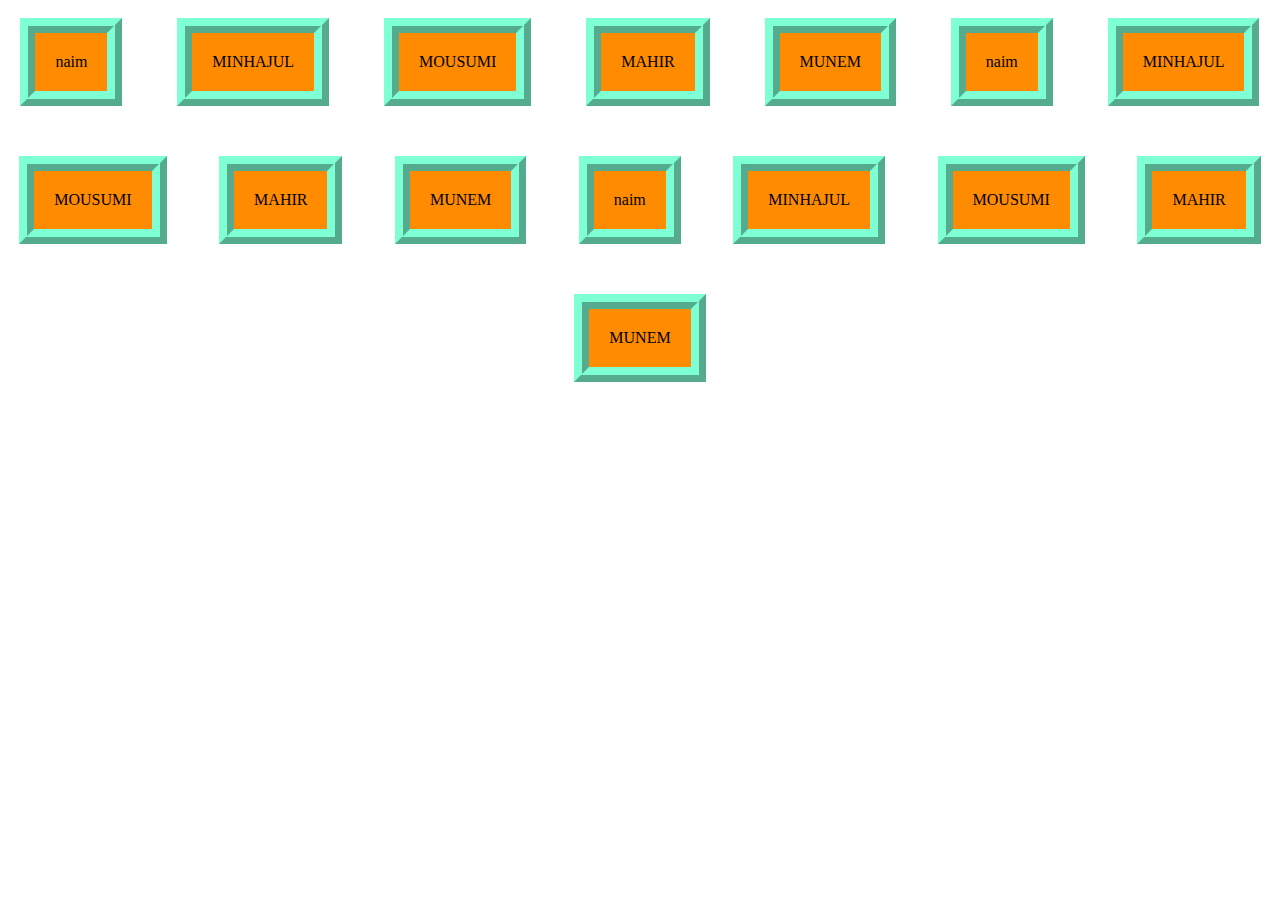
<file: index.html>
<!DOCTYPE html>
<html lang="en">
<head>
    <meta charset="UTF-8">
    <meta name="viewport" content="width=device-width, initial-scale=1.0">
    <title>index</title>
    <link rel="stylesheet" href="flex/INDEX.CSS">
</head>
<body>
<section class="parent">
    <div class="child">naim</div>
    <div class="child">MINHAJUL</div>
    <div class="child">MOUSUMI</div>
    <div class="child">MAHIR</div>
    <div class="child">MUNEM</div>
    <div class="child">naim</div>
    <div class="child">MINHAJUL</div>
    <div class="child">MOUSUMI</div>
    <div class="child">MAHIR</div>
    <div class="child">MUNEM</div>
    <div class="child">naim</div>
    <div class="child">MINHAJUL</div>
    <div class="child">MOUSUMI</div>
    <div class="child">MAHIR</div>
    <div class="child">MUNEM</div>
</section>
</body>
</html>
</file>
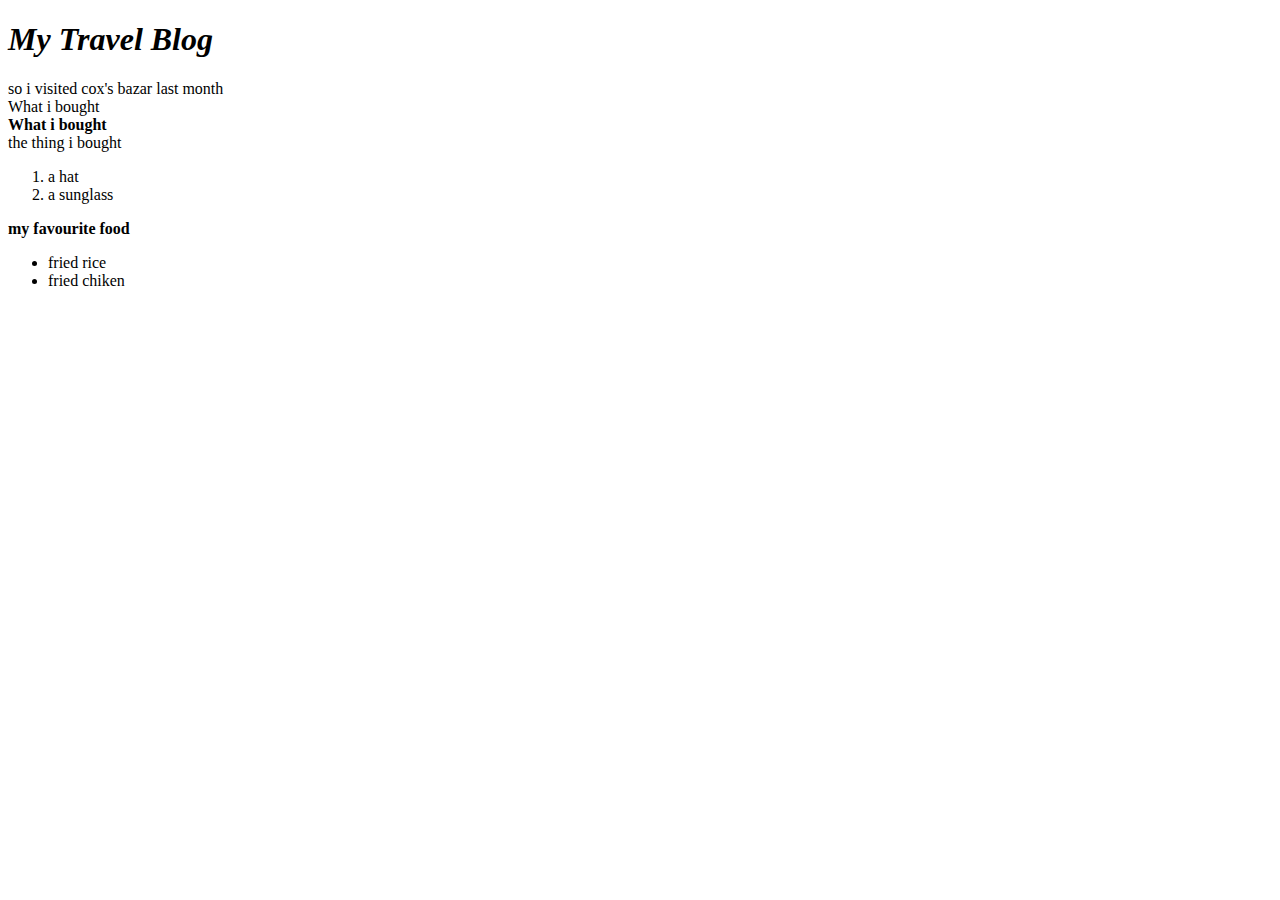
<file: first.html>
<!DOCTYPE html>
<html lang="en">
<head>
    <meta charset="UTF-8">
    <meta name="viewport" content="width=device-width, initial-scale=1.0">
    <title>MY TRAVEL BLOG</title><!--its a websit title-->
</head>
<body><h1><i>My Travel Blog</i></h1>
    so i visited cox's bazar last month
    <div>What i bought</div>
    <span><b>What i bought</b></span>
    <br> the thing i bought<ol>
        <li>a hat  </li>
        <li>a sunglass</li>
    </ol> <b>my favourite food</b>
    <ul>
        <li>fried rice </li>
          <li>fried chiken</li>
    </ul>





</body>
</html>
</file>
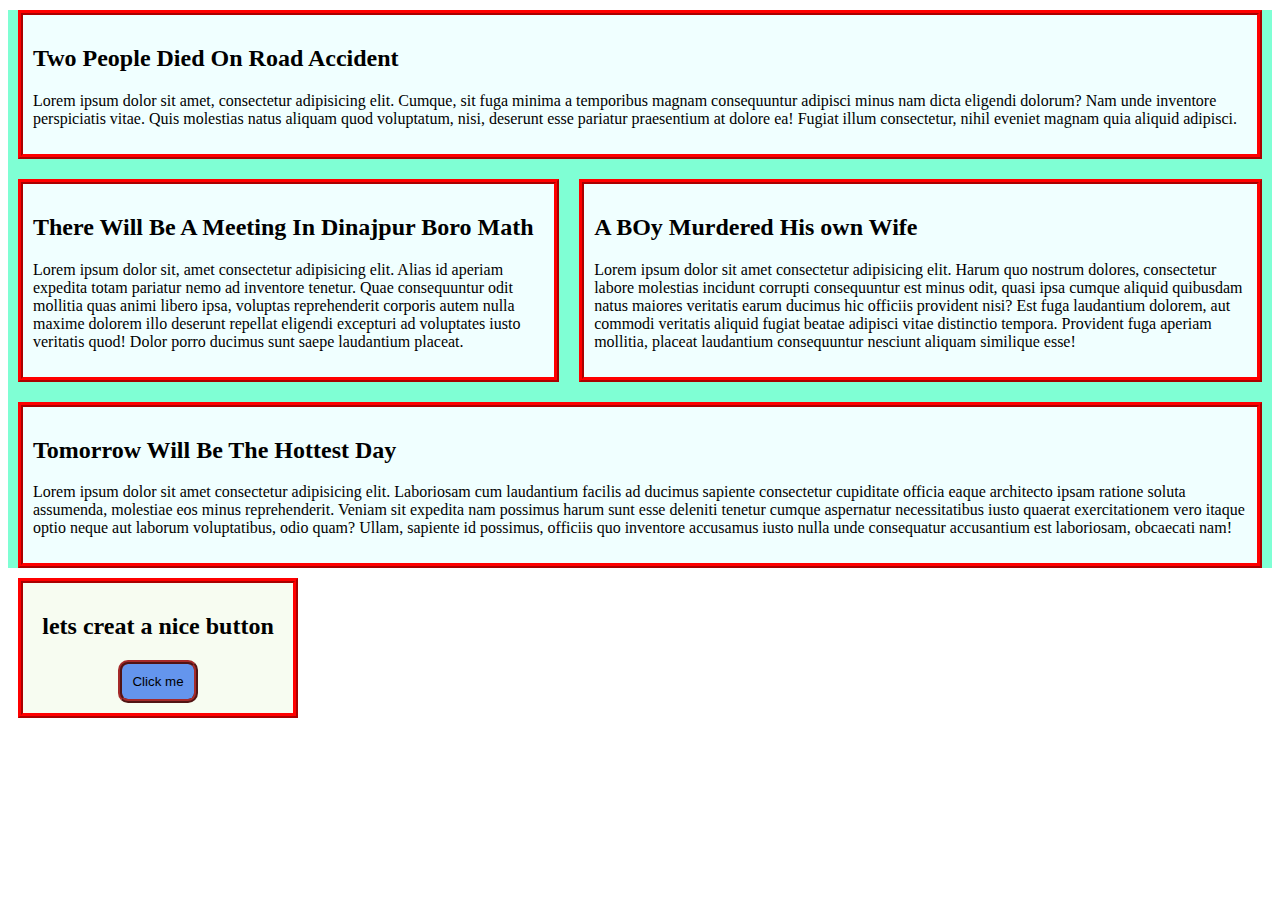
<file: flex.html>
<!DOCTYPE html>
<html lang="en">
<head>
    <meta charset="UTF-8">
    <meta name="viewport" content="width=device-width, initial-scale=1.0">
    <title>flex</title>
    <link rel="stylesheet" href="flex/flex.css">
</head>
<body>
    <section><div>
    <h2>Two People Died On Road Accident</h2>
    <p>Lorem ipsum dolor sit amet, consectetur adipisicing elit. Cumque, sit fuga minima a temporibus magnam consequuntur adipisci minus nam dicta eligendi dolorum? Nam unde inventore perspiciatis vitae. Quis molestias natus aliquam quod voluptatum, nisi, deserunt esse pariatur praesentium at dolore ea! Fugiat illum consectetur, nihil eveniet magnam quia aliquid adipisci.</p>
    </div>
<section id="naim"><div class="jemi">
    <h2>There Will Be A Meeting In Dinajpur Boro Math</h2>
    <p>Lorem ipsum dolor sit, amet consectetur adipisicing elit. Alias id aperiam expedita totam pariatur nemo ad inventore tenetur. Quae consequuntur odit mollitia quas animi libero ipsa, voluptas reprehenderit corporis autem nulla maxime dolorem illo deserunt repellat eligendi excepturi ad voluptates iusto veritatis quod! Dolor porro ducimus sunt saepe laudantium placeat.</p>
</div>
    <div class="jemi"><h2>A BOy Murdered His own Wife </h2>
    <p>Lorem ipsum dolor sit amet consectetur adipisicing elit. Harum quo nostrum dolores, consectetur labore molestias incidunt corrupti consequuntur est minus odit, quasi ipsa cumque aliquid quibusdam natus maiores veritatis earum ducimus hic officiis provident nisi? Est fuga laudantium dolorem, aut commodi veritatis aliquid fugiat beatae adipisci vitae distinctio tempora. Provident fuga aperiam mollitia, placeat laudantium consequuntur nesciunt aliquam similique esse!</p></div></section>
      <div><h2>Tomorrow Will Be The Hottest Day</h2>
    <p>Lorem ipsum dolor sit amet consectetur adipisicing elit. Laboriosam cum laudantium facilis ad ducimus sapiente consectetur cupiditate officia eaque architecto ipsam ratione soluta assumenda, molestiae eos minus reprehenderit. Veniam sit expedita nam possimus harum sunt esse deleniti tenetur cumque aspernatur necessitatibus iusto quaerat exercitationem vero itaque optio neque aut laborum voluptatibus, odio quam? Ullam, sapiente id possimus, officiis quo inventore accusamus iusto nulla unde consequatur accusantium est laboriosam, obcaecati nam!</p></div></section>

<article>
    <div id="rouf">
        <h2>lets creat a nice button</h2>
        <button id="me"> Click me</button>
    </div>
</article>




</body>
</html>
</file>
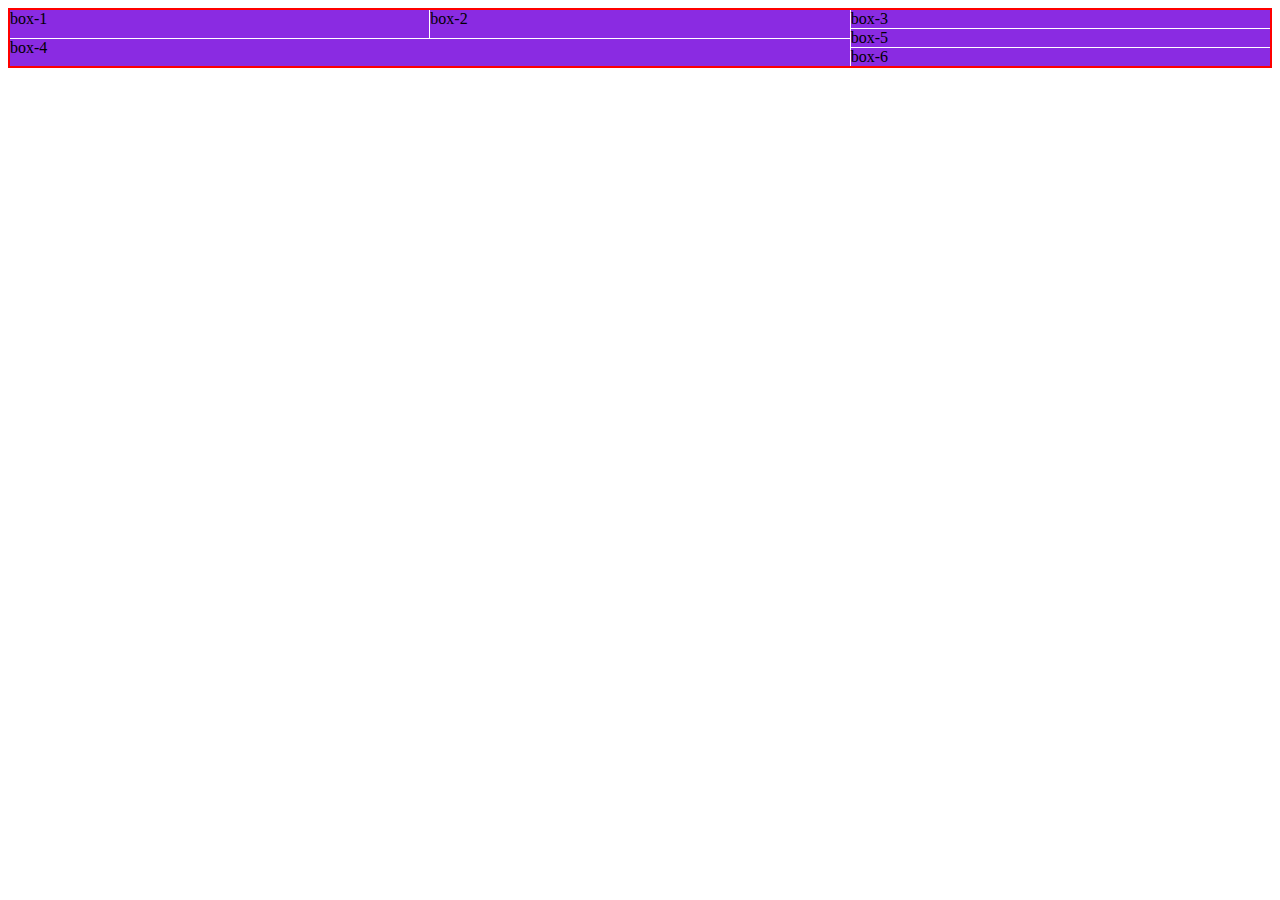
<file: image.html>
<!DOCTYPE html>
<html lang="en">
<head>
    <meta charset="UTF-8">
    <meta name="viewport" content="width=device-width, initial-scale=1.0">
    <title>conceptual</title>
    <link rel="shortcut icon" href="IMG_20240617_201619.jpg" type="image/x-icon">
    <style>
        .box{
            border: 2px solid red;
            display: grid;
            grid-template-columns:repeat(12,1fr);
            grid-template-rows:repeat(12,1fr);
            gap: 1px;
            
        }
        .box-1{
            background-color: blueviolet;
            grid-column: 1/span 4;
            grid-row: 1/span 6;
            
        }
        .box-2{
            background-color: blueviolet;
            grid-column: 5/span 4;
            grid-row: 1/span 6;
        }
        .box-3{
            background-color: blueviolet;
            grid-column: 9/span 4;
            grid-row: 1/span 4;
        }
        .box-4{
            background-color: blueviolet;
            grid-column: 1/span 8;
            grid-row: 7/span 6;
        }
     
     .box-5{
        background-color: blueviolet;
        grid-column: span 4;
            grid-row: span 4;
     }
     .box-6{
        background-color: blueviolet;
        grid-column: span 4;
        grid-row: span 4;
     }



    </style>
</head>
<body>
    <div class="box">
        <div class="box-1">box-1</div>
        <div class="box-2">box-2</div>
        <div class="box-3">box-3</div>
        <div class="box-4">box-4</div>
        <div class="box-5">box-5</div>
        <div class="box-6">box-6</div>
    </div>

    <!-- <h3>Today is a war of image</h3>
<br> is a void tag,self closing not sure <br>
at first show a image from online <br>
<img src="https://wallpapers-clan.com/wp-content/uploads/2023/11/marvel-iron-man-in-destroyed-suit-desktop-wallpaper-cover.jpg"alt="iron man pic">
<br> now its time to add img from our folder <br>
<img src="IMG_20240617_201619.jpg"height="400"wide="200">
one more <img src="New folder/IMG_20240617_201309.jpg"height="400"wide="200"alt="its a naim pic"> -->
</body>
</html>
</file>
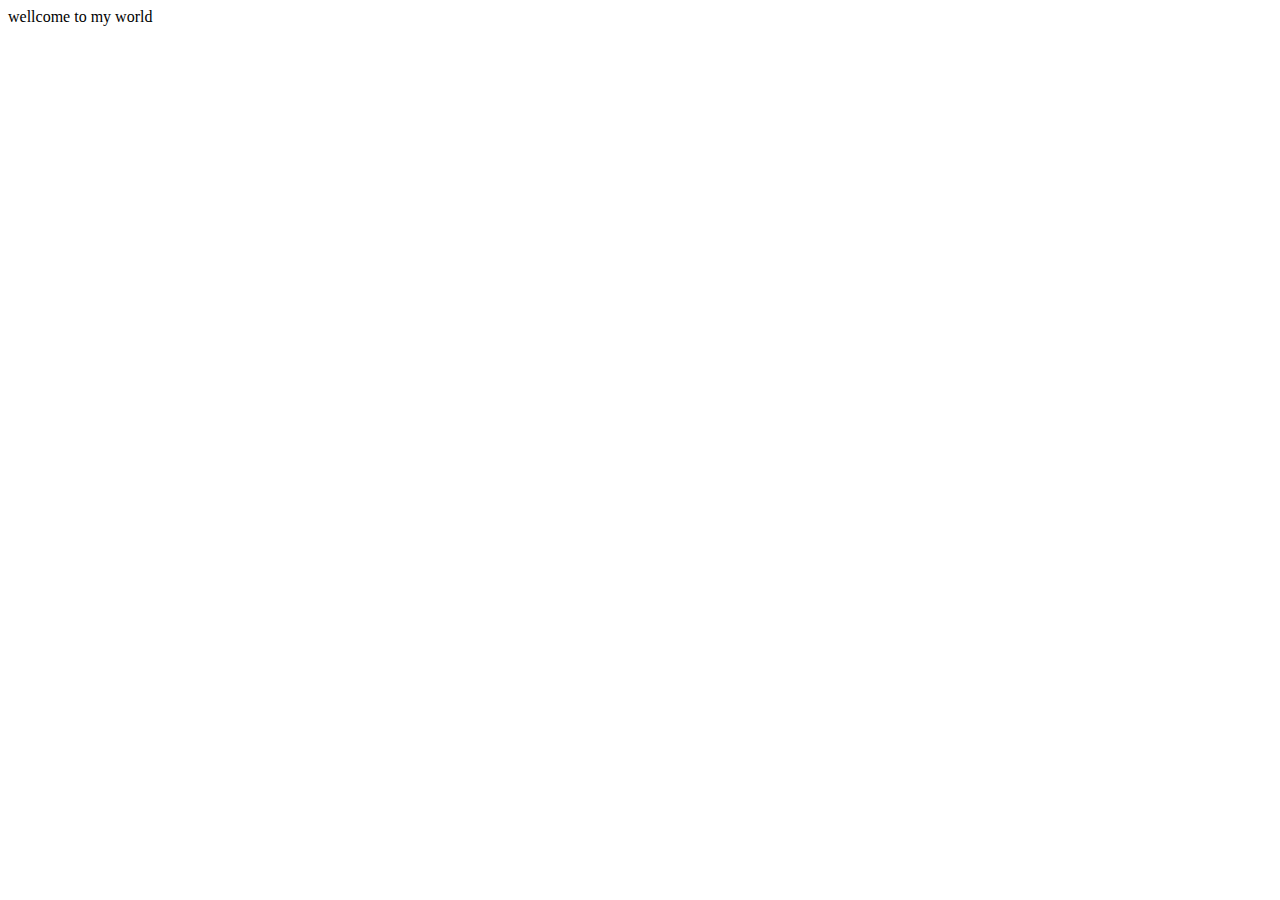
<file: structure.html>
<!DOCTYPE html>
<html lang="en">
<head>
    <meta charset="UTF-8">
    <meta name="viewport" content="width=device-width, initial-scale=1.0">
    <link rel="shortcut icon" href="New folder/IMG_20240617_201309.jpg" >
    <title>DJ MENIA</title>
</head>
<body>
    <footer>wellcome to my world</footer>
    
</body>
</html>
</file>
<file: flex/INDEX.CSS>
.parent{
display: flex;
gap: 30px;
justify-content: space-around;
flex-direction: row;
flex-wrap: wrap;


}
.child{
    background-color: darkorange;
border: 15px ridge aquamarine;
padding: 20px;
margin: 10px;
}
</file>
<file: flex/flex.css>
section{
    /* display: flex; */
    background-color: aquamarine;
}
div{
    background-color: azure;
    margin: 10px;
    padding: 10px;
    border: 5px ridge red;
}
#naim{
    display: flex;
}
#rouf{
    width: 250px;
    text-align: center;
    background-color: rgba(235, 247, 222, 0.42);

}
#me{
    padding: 10px;
    background-color:#6495ED;
    border:4px ridge #A52A2A;
    border-radius: 10px;
    transition: cubic-bezier(0.075, 0.82, 0.165, 1);
}
</file>
